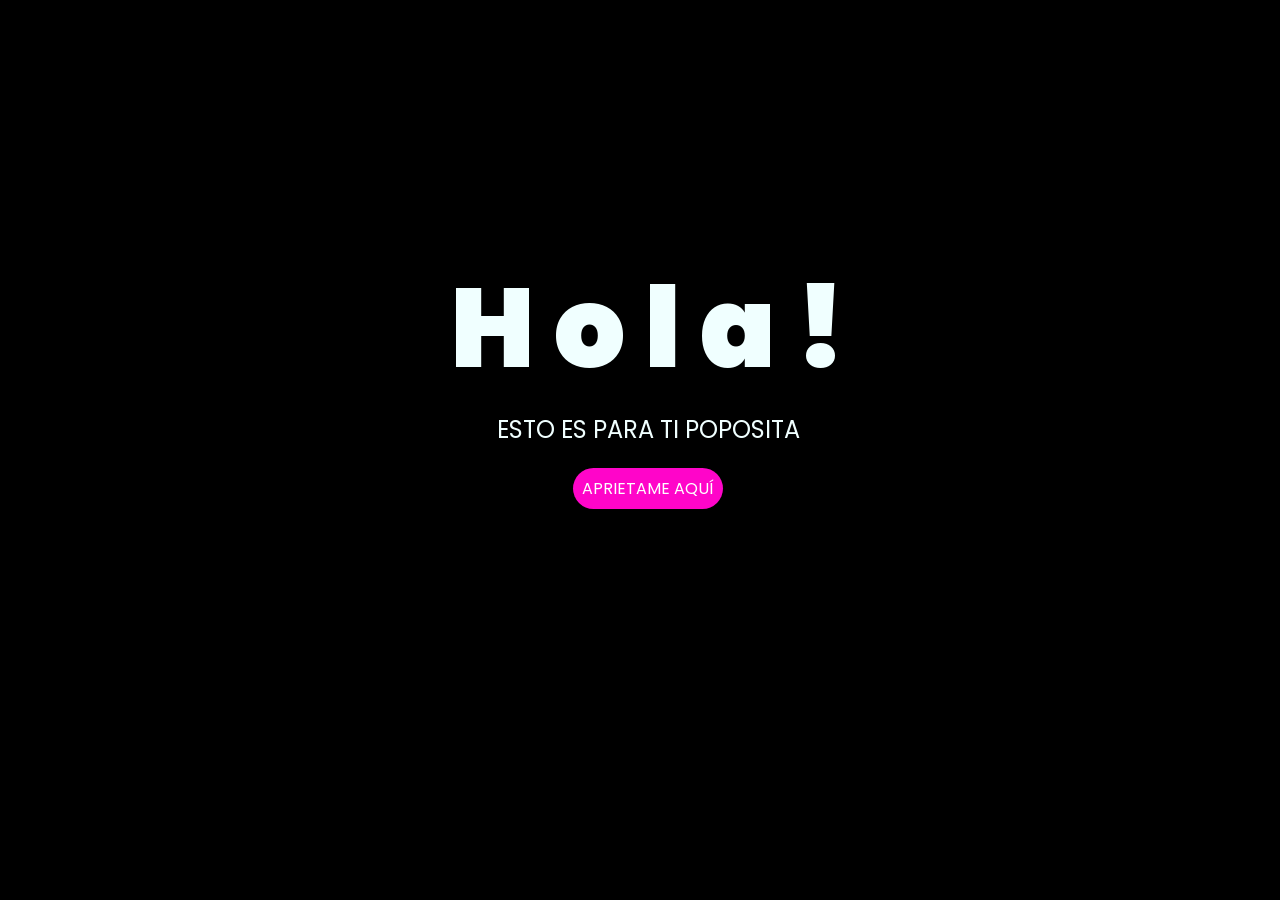
<file: index.html>
<!DOCTYPE html>
<html lang="es">

<head>
    <meta charset="UTF-8">
    <meta http-equiv="X-UA-Compatible" content="IE=edge">
    <meta name="viewport" content="width=device-width, initial-scale=1.0">
    <link rel="stylesheet" href="css/style.css">
    <link rel="icon" href="img/flowers.png" type="image/x-icon">
    <title>PARA MI PRINCESA HERMOSA</title>
</head>

<body>
    <div class="greetings">
        <span>H</span>
        <span>o</span>
        <span>l</span>
        <span>a</span>
        <span>!</span>
    </div>
    <div class="description">
        <span>ESTO ES PARA TI POPOSITA

        </span>
    </div>
    <div class="button">
        <button class="botones">
            <a href="flower.html" style="color: #fff;">APRIETAME AQUÍ</a>
        </button>
    </div>

</body>

</html>
</file>
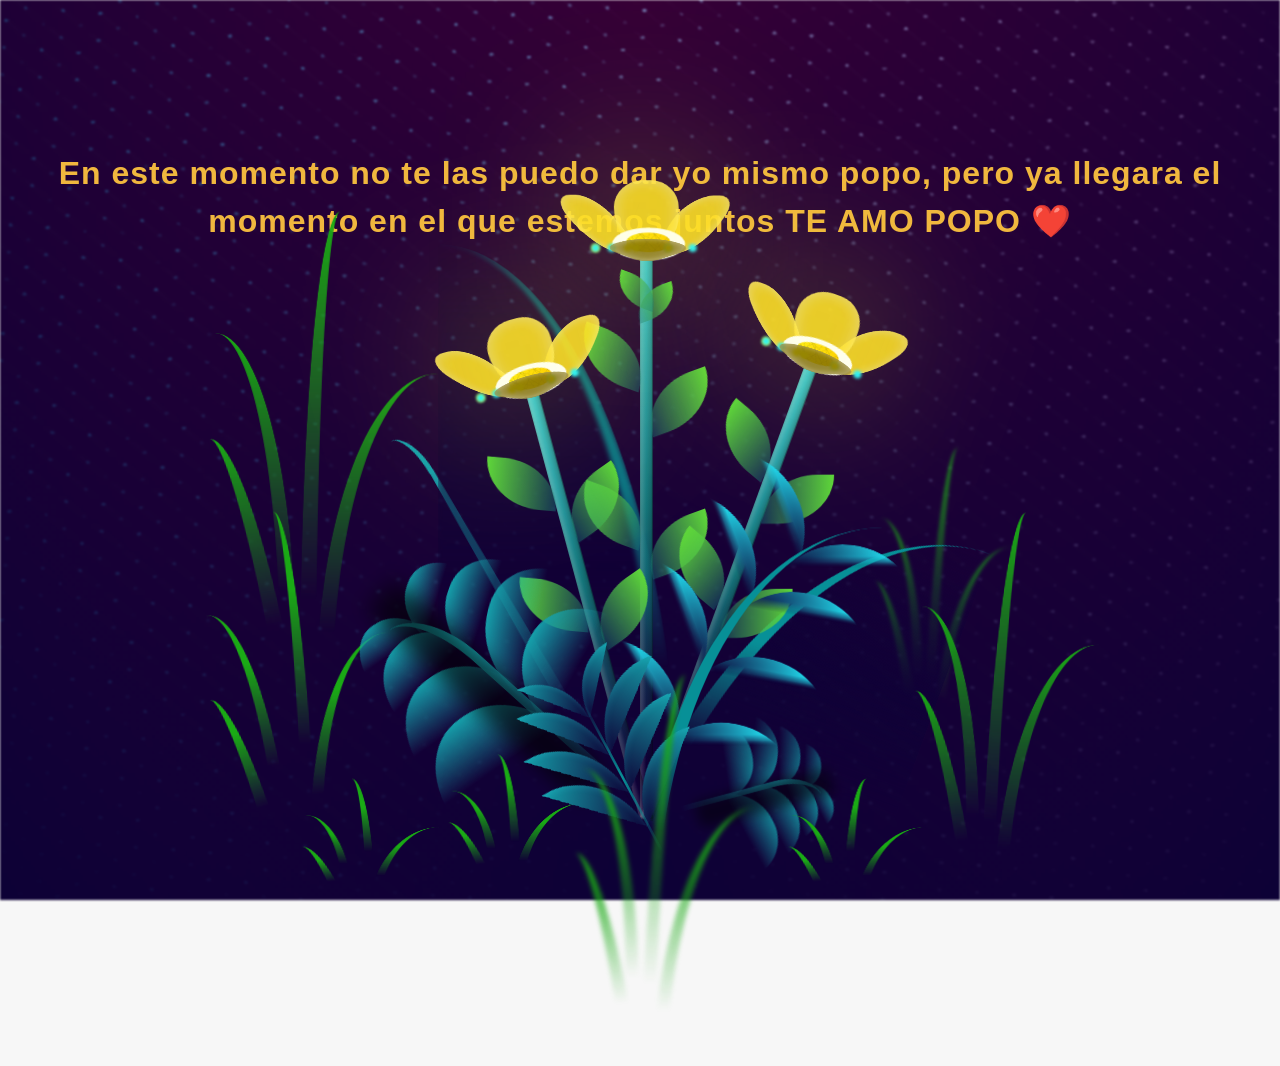
<file: flower.html>
<!DOCTYPE html>
<html lang="es">
  <head>
    <meta charset="UTF-8" />
    <meta http-equiv="X-UA-Compatible" content="IE=edge" />
    <meta name="viewport" content="width=device-width, initial-scale=1.0" />
    <link rel="stylesheet" href="css/main.css" />
    <link rel="icon" href="img/flowers.png" type="image/x-icon" />
    <title>Florecitas</title>
  </head>
  <body class="container">
    <audio src="sound/ChristianBasso&HaienQiu-Flowers.mp3" autoplay></audio>
    <div id="lyrics">
     
    </div>
    <h1 class="titulo">En este momento no te las puedo dar yo mismo popo,
      pero ya llegara el momento en el que estemos juntos TE AMO POPO ❤️
    </h1>
  
    <div class="night"></div>
    <div class="flowers">
      <div class="flower flower--1">
        <div class="flower__leafs flower__leafs--1">
          <div class="flower__leaf flower__leaf--1"></div>
          <div class="flower__leaf flower__leaf--2"></div>
          <div class="flower__leaf flower__leaf--3"></div>
          <div class="flower__leaf flower__leaf--4"></div>
          <div class="flower__white-circle"></div>

          <div class="flower__light flower__light--1"></div>
          <div class="flower__light flower__light--2"></div>
          <div class="flower__light flower__light--3"></div>
          <div class="flower__light flower__light--4"></div>
          <div class="flower__light flower__light--5"></div>
          <div class="flower__light flower__light--6"></div>
          <div class="flower__light flower__light--7"></div>
          <div class="flower__light flower__light--8"></div>
        </div>
        <div class="flower__line">
          <div class="flower__line__leaf flower__line__leaf--1"></div>
          <div class="flower__line__leaf flower__line__leaf--2"></div>
          <div class="flower__line__leaf flower__line__leaf--3"></div>
          <div class="flower__line__leaf flower__line__leaf--4"></div>
          <div class="flower__line__leaf flower__line__leaf--5"></div>
          <div class="flower__line__leaf flower__line__leaf--6"></div>
        </div>
      </div>

      <div class="flower flower--2">
        <div class="flower__leafs flower__leafs--2">
          <div class="flower__leaf flower__leaf--1"></div>
          <div class="flower__leaf flower__leaf--2"></div>
          <div class="flower__leaf flower__leaf--3"></div>
          <div class="flower__leaf flower__leaf--4"></div>
          <div class="flower__white-circle"></div>

          <div class="flower__light flower__light--1"></div>
          <div class="flower__light flower__light--2"></div>
          <div class="flower__light flower__light--3"></div>
          <div class="flower__light flower__light--4"></div>
          <div class="flower__light flower__light--5"></div>
          <div class="flower__light flower__light--6"></div>
          <div class="flower__light flower__light--7"></div>
          <div class="flower__light flower__light--8"></div>
        </div>
        <div class="flower__line">
          <div class="flower__line__leaf flower__line__leaf--1"></div>
          <div class="flower__line__leaf flower__line__leaf--2"></div>
          <div class="flower__line__leaf flower__line__leaf--3"></div>
          <div class="flower__line__leaf flower__line__leaf--4"></div>
        </div>
      </div>

      <div class="flower flower--3">
        <div class="flower__leafs flower__leafs--3">
          <div class="flower__leaf flower__leaf--1"></div>
          <div class="flower__leaf flower__leaf--2"></div>
          <div class="flower__leaf flower__leaf--3"></div>
          <div class="flower__leaf flower__leaf--4"></div>
          <div class="flower__white-circle"></div>

          <div class="flower__light flower__light--1"></div>
          <div class="flower__light flower__light--2"></div>
          <div class="flower__light flower__light--3"></div>
          <div class="flower__light flower__light--4"></div>
          <div class="flower__light flower__light--5"></div>
          <div class="flower__light flower__light--6"></div>
          <div class="flower__light flower__light--7"></div>
          <div class="flower__light flower__light--8"></div>
        </div>
        <div class="flower__line">
          <div class="flower__line__leaf flower__line__leaf--1"></div>
          <div class="flower__line__leaf flower__line__leaf--2"></div>
          <div class="flower__line__leaf flower__line__leaf--3"></div>
          <div class="flower__line__leaf flower__line__leaf--4"></div>
        </div>
      </div>

      <div class="grow-ans" style="--d: 1.2s">
        <div class="flower__g-long">
          <div class="flower__g-long__top"></div>
          <div class="flower__g-long__bottom"></div>
        </div>
      </div>

      <div class="growing-grass">
        <div class="flower__grass flower__grass--1">
          <div class="flower__grass--top"></div>
          <div class="flower__grass--bottom"></div>
          <div class="flower__grass__leaf flower__grass__leaf--1"></div>
          <div class="flower__grass__leaf flower__grass__leaf--2"></div>
          <div class="flower__grass__leaf flower__grass__leaf--3"></div>
          <div class="flower__grass__leaf flower__grass__leaf--4"></div>
          <div class="flower__grass__leaf flower__grass__leaf--5"></div>
          <div class="flower__grass__leaf flower__grass__leaf--6"></div>
          <div class="flower__grass__leaf flower__grass__leaf--7"></div>
          <div class="flower__grass__leaf flower__grass__leaf--8"></div>
          <div class="flower__grass__overlay"></div>
        </div>
      </div>

      <div class="growing-grass">
        <div class="flower__grass flower__grass--2">
          <div class="flower__grass--top"></div>
          <div class="flower__grass--bottom"></div>
          <div class="flower__grass__leaf flower__grass__leaf--1"></div>
          <div class="flower__grass__leaf flower__grass__leaf--2"></div>
          <div class="flower__grass__leaf flower__grass__leaf--3"></div>
          <div class="flower__grass__leaf flower__grass__leaf--4"></div>
          <div class="flower__grass__leaf flower__grass__leaf--5"></div>
          <div class="flower__grass__leaf flower__grass__leaf--6"></div>
          <div class="flower__grass__leaf flower__grass__leaf--7"></div>
          <div class="flower__grass__leaf flower__grass__leaf--8"></div>
          <div class="flower__grass__overlay"></div>
        </div>
      </div>

      <div class="grow-ans" style="--d: 2.4s">
        <div class="flower__g-right flower__g-right--1">
          <div class="leaf"></div>
        </div>
      </div>

      <div class="grow-ans" style="--d: 2.8s">
        <div class="flower__g-right flower__g-right--2">
          <div class="leaf"></div>
        </div>
      </div>

      <div class="grow-ans" style="--d: 2.8s">
        <div class="flower__g-front">
          <div
            class="flower__g-front__leaf-wrapper flower__g-front__leaf-wrapper--1"
          >
            <div class="flower__g-front__leaf"></div>
          </div>
          <div
            class="flower__g-front__leaf-wrapper flower__g-front__leaf-wrapper--2"
          >
            <div class="flower__g-front__leaf"></div>
          </div>
          <div
            class="flower__g-front__leaf-wrapper flower__g-front__leaf-wrapper--3"
          >
            <div class="flower__g-front__leaf"></div>
          </div>
          <div
            class="flower__g-front__leaf-wrapper flower__g-front__leaf-wrapper--4"
          >
            <div class="flower__g-front__leaf"></div>
          </div>
          <div
            class="flower__g-front__leaf-wrapper flower__g-front__leaf-wrapper--5"
          >
            <div class="flower__g-front__leaf"></div>
          </div>
          <div
            class="flower__g-front__leaf-wrapper flower__g-front__leaf-wrapper--6"
          >
            <div class="flower__g-front__leaf"></div>
          </div>
          <div
            class="flower__g-front__leaf-wrapper flower__g-front__leaf-wrapper--7"
          >
            <div class="flower__g-front__leaf"></div>
          </div>
          <div
            class="flower__g-front__leaf-wrapper flower__g-front__leaf-wrapper--8"
          >
            <div class="flower__g-front__leaf"></div>
          </div>
          <div class="flower__g-front__line"></div>
        </div>
      </div>

      <div class="grow-ans" style="--d: 3.2s">
        <div class="flower__g-fr">
          <div class="leaf"></div>
          <div class="flower__g-fr__leaf flower__g-fr__leaf--1"></div>
          <div class="flower__g-fr__leaf flower__g-fr__leaf--2"></div>
          <div class="flower__g-fr__leaf flower__g-fr__leaf--3"></div>
          <div class="flower__g-fr__leaf flower__g-fr__leaf--4"></div>
          <div class="flower__g-fr__leaf flower__g-fr__leaf--5"></div>
          <div class="flower__g-fr__leaf flower__g-fr__leaf--6"></div>
          <div class="flower__g-fr__leaf flower__g-fr__leaf--7"></div>
          <div class="flower__g-fr__leaf flower__g-fr__leaf--8"></div>
        </div>
      </div>

      <div class="long-g long-g--0">
        <div class="grow-ans" style="--d: 3s">
          <div class="leaf leaf--0"></div>
        </div>
        <div class="grow-ans" style="--d: 2.2s">
          <div class="leaf leaf--1"></div>
        </div>
        <div class="grow-ans" style="--d: 3.4s">
          <div class="leaf leaf--2"></div>
        </div>
        <div class="grow-ans" style="--d: 3.6s">
          <div class="leaf leaf--3"></div>
        </div>
      </div>

      <div class="long-g long-g--1">
        <div class="grow-ans" style="--d: 3.6s">
          <div class="leaf leaf--0"></div>
        </div>
        <div class="grow-ans" style="--d: 3.8s">
          <div class="leaf leaf--1"></div>
        </div>
        <div class="grow-ans" style="--d: 4s">
          <div class="leaf leaf--2"></div>
        </div>
        <div class="grow-ans" style="--d: 4.2s">
          <div class="leaf leaf--3"></div>
        </div>
      </div>

      <div class="long-g long-g--2">
        <div class="grow-ans" style="--d: 4s">
          <div class="leaf leaf--0"></div>
        </div>
        <div class="grow-ans" style="--d: 4.2s">
          <div class="leaf leaf--1"></div>
        </div>
        <div class="grow-ans" style="--d: 4.4s">
          <div class="leaf leaf--2"></div>
        </div>
        <div class="grow-ans" style="--d: 4.6s">
          <div class="leaf leaf--3"></div>
        </div>
      </div>

      <div class="long-g long-g--3">
        <div class="grow-ans" style="--d: 4s">
          <div class="leaf leaf--0"></div>
        </div>
        <div class="grow-ans" style="--d: 4.2s">
          <div class="leaf leaf--1"></div>
        </div>
        <div class="grow-ans" style="--d: 3s">
          <div class="leaf leaf--2"></div>
        </div>
        <div class="grow-ans" style="--d: 3.6s">
          <div class="leaf leaf--3"></div>
        </div>
      </div>

      <div class="long-g long-g--4">
        <div class="grow-ans" style="--d: 4s">
          <div class="leaf leaf--0"></div>
        </div>
        <div class="grow-ans" style="--d: 4.2s">
          <div class="leaf leaf--1"></div>
        </div>
        <div class="grow-ans" style="--d: 3s">
          <div class="leaf leaf--2"></div>
        </div>
        <div class="grow-ans" style="--d: 3.6s">
          <div class="leaf leaf--3"></div>
        </div>
      </div>

      <div class="long-g long-g--5">
        <div class="grow-ans" style="--d: 4s">
          <div class="leaf leaf--0"></div>
        </div>
        <div class="grow-ans" style="--d: 4.2s">
          <div class="leaf leaf--1"></div>
        </div>
        <div class="grow-ans" style="--d: 3s">
          <div class="leaf leaf--2"></div>
        </div>
        <div class="grow-ans" style="--d: 3.6s">
          <div class="leaf leaf--3"></div>
        </div>
      </div>

      <div class="long-g long-g--6">
        <div class="grow-ans" style="--d: 4.2s">
          <div class="leaf leaf--0"></div>
        </div>
        <div class="grow-ans" style="--d: 4.4s">
          <div class="leaf leaf--1"></div>
        </div>
        <div class="grow-ans" style="--d: 4.6s">
          <div class="leaf leaf--2"></div>
        </div>
        <div class="grow-ans" style="--d: 4.8s">
          <div class="leaf leaf--3"></div>
        </div>
      </div>

      <div class="long-g long-g--7">
        <div class="grow-ans" style="--d: 3s">
          <div class="leaf leaf--0"></div>
        </div>
        <div class="grow-ans" style="--d: 3.2s">
          <div class="leaf leaf--1"></div>
        </div>
        <div class="grow-ans" style="--d: 3.5s">
          <div class="leaf leaf--2"></div>
        </div>
        <div class="grow-ans" style="--d: 3.6s">
          <div class="leaf leaf--3"></div>
        </div>
      </div>
    </div>
    <script src="anim.js"></script>
    <script src="main.js"></script>
  </body>
</html>
</file>
<file: css/style.css>
@import url('https://fonts.googleapis.com/css2?family=Poppins:ital,wght@0,500;1,900&display=swap');
*{
    font-family: 'Poppins',cursive;
}
body{
    color: azure;
    width: 100%;
    height: 82vh;
    display: flex;
    flex-direction: column;
    align-items: center;
    justify-content: center;
    background-color: black;
    /* padding-top: -30; */
}

.botones{
    padding: 9px;
    border-radius: 80px;
    background-color: transparent;
    border: none;
}

.botones a{
    background-color: #ff05c9;
    padding: 9px;
    border-radius: 80px;
    -webkit-border-radius: 80px;
    -moz-border-radius: 80px;
    -ms-border-radius: 80px;
    -o-border-radius: 80px;

}

.botones a:focus{
    background-color: rgb(50, 194, 194);
}

.greetings{
    font-size: 7rem;
    font-weight: 900;
}
.greetings > span{
    animation: glow 2.5s ease-in-out infinite;
}
@keyframes glow{
    0%, 100%{
        color: #fff;
        text-shadow: 0 0 12px #39c6d6, 0 0 50px #39c6d6, 0 0 100px #39c6d6;
    }
    10%, 90%{
        color: #111;
        text-shadow: none;
    }
}
.greetings > span:nth-child(2){
    animation-delay: .2s ;
}
.greetings > span:nth-child(3){
    animation-delay: .4s ;
}
.greetings > span:nth-child(4){
    animation-delay: .6s;
}
.greetings > span:nth-child(5){
    animation-delay: .8s;
}
.greetings > span:nth-child(6){
    animation-delay: 1s;
}

.description{
    font-size: 1.5rem;
    margin-bottom: 20px;
}

.button a{
    text-decoration: none;
    font-size: 1rem;
    color: #111;
}

@media screen and (max-width:574px){
    .greetings{
        display: block;
        font-size: 4rem;
        font-weight: 800;
        text-align: center;
    }
    .description{
        font-size: 2rem;
    }
    
    .button a{
        font-size: 1rem;
    }
}
</file>
<file: css/main.css>
*,
*::after,
*::before {
  padding: 0;
  margin: 0;
  box-sizing: border-box;
}

:root {
  --dark-color: #0d0136;
}

body {
  display: flex;
  align-items: flex-end;
  justify-content: center;
  min-height: 100vh;
  background-color: var(--dark-color);
  overflow: hidden;
  perspective: 1000px;
}

#lyrics {
  font-size: 24px;
  font-family: "Franklin Gothic Medium", "Arial Narrow", Arial, sans-serif;
  color: white;
  position: absolute;
  margin-bottom: 44%;
  z-index: 1;
  font-weight: bolder;
  letter-spacing: 4px;
}
@media only screen and (max-width: 600px) {
  /* Estilos específicos para dispositivos con un ancho máximo de 600px */
  #lyrics {
      font-size: 14px; /* Reduce el tamaño del texto para dispositivos más pequeños */
      margin-bottom: 530px;
      letter-spacing: 3px;
  }

}
.titulo {
  margin-bottom: 655px;
  font-family: "Arial Narrow", Arial, sans-serif;
  color: rgb(240, 183, 62);
  position: absolute;
  font-weight: bold;
  letter-spacing: 1px;
  opacity: 0;
  animation: fadeIn 5s ease-in-out forwards;
  text-align: center;
}
@keyframes fadeIn {
  from {
    opacity: 0;
  }
  to {
    opacity: 1;
  }
}

.night {
  z-index: -1;
  position: absolute;
  left: 50%;
  top: 0;
  transform: translateX(-50%);
  width: 100%;
  height: 100%;
  filter: blur(0.1vmin);
  background-image: radial-gradient(
      ellipse at top,
      transparent 0%,
      var(--dark-color)
    ),
    radial-gradient(
      ellipse at bottom,
      var(--dark-color),
      rgba(255, 0, 191, 0.281)
    ),
    repeating-linear-gradient(
      220deg,
      rgb(0, 0, 0) 0px,
      rgb(0, 0, 0) 19px,
      transparent 19px,
      transparent 22px
    ),
    repeating-linear-gradient(
      189deg,
      rgba(198, 224, 235, 0.034) 0px,
      rgb(0, 0, 0) 19px,
      transparent 19px,
      transparent 22px
    ),
    repeating-linear-gradient(
      148deg,
      rgb(0, 0, 0) 0px,
      rgb(0, 0, 0) 19px,
      transparent 19px,
      transparent 22px
    ),
    linear-gradient(90deg, rgb(0, 255, 250), rgb(240, 240, 240));
}

.flowers {
  position: relative;
  transform: scale(0.9);
  /*margin-bottom: 100px;
  */
}

@media only screen and (max-width: 600px) {
  /* Estilos específicos para dispositivos con un ancho máximo de 600px */
.flowers {
      font-size: 14px;
      margin-bottom: 30%;
      letter-spacing: 3px;
      transform: scale(1.0);
}

}

.flower {
  position: absolute;
  bottom: 10vmin;
  transform-origin: bottom center;
  z-index: 10;
  --fl-speed: 0.8s;
}
.flower--1 {
  -webkit-animation: moving-flower-1 4s linear infinite;
  animation: moving-flower-1 4s linear infinite;
}
.flower--1 .flower__line {
  height: 70vmin;
  -webkit-animation-delay: 0.3s;
  animation-delay: 0.3s;
}
.flower--1 .flower__line__leaf--1 {
  -webkit-animation: blooming-leaf-right var(--fl-speed) 1.6s backwards;
  animation: blooming-leaf-right var(--fl-speed) 1.6s backwards;
}
.flower--1 .flower__line__leaf--2 {
  -webkit-animation: blooming-leaf-right var(--fl-speed) 1.4s backwards;
  animation: blooming-leaf-right var(--fl-speed) 1.4s backwards;
}
.flower--1 .flower__line__leaf--3 {
  -webkit-animation: blooming-leaf-left var(--fl-speed) 1.2s backwards;
  animation: blooming-leaf-left var(--fl-speed) 1.2s backwards;
}
.flower--1 .flower__line__leaf--4 {
  -webkit-animation: blooming-leaf-left var(--fl-speed) 1s backwards;
  animation: blooming-leaf-left var(--fl-speed) 1s backwards;
}
.flower--1 .flower__line__leaf--5 {
  -webkit-animation: blooming-leaf-right var(--fl-speed) 1.8s backwards;
  animation: blooming-leaf-right var(--fl-speed) 1.8s backwards;
}
.flower--1 .flower__line__leaf--6 {
  -webkit-animation: blooming-leaf-left var(--fl-speed) 2s backwards;
  animation: blooming-leaf-left var(--fl-speed) 2s backwards;
}
.flower--2 {
  left: 50%;
  transform: rotate(20deg);
  -webkit-animation: moving-flower-2 4s linear infinite;
  animation: moving-flower-2 4s linear infinite;
}
.flower--2 .flower__line {
  height: 60vmin;
  -webkit-animation-delay: 0.6s;
  animation-delay: 0.6s;
}
.flower--2 .flower__line__leaf--1 {
  -webkit-animation: blooming-leaf-right var(--fl-speed) 1.9s backwards;
  animation: blooming-leaf-right var(--fl-speed) 1.9s backwards;
}
.flower--2 .flower__line__leaf--2 {
  -webkit-animation: blooming-leaf-right var(--fl-speed) 1.7s backwards;
  animation: blooming-leaf-right var(--fl-speed) 1.7s backwards;
}
.flower--2 .flower__line__leaf--3 {
  -webkit-animation: blooming-leaf-left var(--fl-speed) 1.5s backwards;
  animation: blooming-leaf-left var(--fl-speed) 1.5s backwards;
}
.flower--2 .flower__line__leaf--4 {
  -webkit-animation: blooming-leaf-left var(--fl-speed) 1.3s backwards;
  animation: blooming-leaf-left var(--fl-speed) 1.3s backwards;
}
.flower--3 {
  left: 50%;
  transform: rotate(-15deg);
  -webkit-animation: moving-flower-3 4s linear infinite;
  animation: moving-flower-3 4s linear infinite;
}
.flower--3 .flower__line {
  -webkit-animation-delay: 0.9s;
  animation-delay: 0.9s;
}
.flower--3 .flower__line__leaf--1 {
  -webkit-animation: blooming-leaf-right var(--fl-speed) 2.5s backwards;
  animation: blooming-leaf-right var(--fl-speed) 2.5s backwards;
}
.flower--3 .flower__line__leaf--2 {
  -webkit-animation: blooming-leaf-right var(--fl-speed) 2.3s backwards;
  animation: blooming-leaf-right var(--fl-speed) 2.3s backwards;
}
.flower--3 .flower__line__leaf--3 {
  -webkit-animation: blooming-leaf-left var(--fl-speed) 2.1s backwards;
  animation: blooming-leaf-left var(--fl-speed) 2.1s backwards;
}
.flower--3 .flower__line__leaf--4 {
  -webkit-animation: blooming-leaf-left var(--fl-speed) 1.9s backwards;
  animation: blooming-leaf-left var(--fl-speed) 1.9s backwards;
}
.flower__leafs {
  position: relative;
  -webkit-animation: blooming-flower 2s backwards;
  animation: blooming-flower 2s backwards;
}
.flower__leafs--1 {
  -webkit-animation-delay: 1.1s;
  animation-delay: 1.1s;
}
.flower__leafs--2 {
  -webkit-animation-delay: 1.4s;
  animation-delay: 1.4s;
}
.flower__leafs--3 {
  -webkit-animation-delay: 1.7s;
  animation-delay: 1.7s;
}
.flower__leafs::after {
  content: "";
  position: absolute;
  left: 0;
  top: 0;
  transform: translate(-50%, -100%);
  width: 8vmin;
  height: 8vmin;
  background-color: #f9fd25;
  /* background-color: #fd2525; */
  filter: blur(10vmin);
}
.flower__leaf {
  position: absolute;
  bottom: 0;
  left: 50%;
  width: 8vmin;
  height: 11vmin;
  border-radius: 51% 49% 47% 53%/44% 45% 55% 69%;
  background-color: #253bfd;
  background-color: #fddd25;
  transform-origin: bottom center;
  opacity: 0.9;
  box-shadow: inset 0 0 2vmin rgba(255, 255, 255, 0.5);
}
.flower__leaf--1 {
  transform: translate(-10%, 1%) rotateY(40deg) rotateX(-50deg);
}
.flower__leaf--2 {
  transform: translate(-50%, -4%) rotateX(40deg);
}
.flower__leaf--3 {
  transform: translate(-90%, 0%) rotateY(45deg) rotateX(50deg);
}
.flower__leaf--4 {
  width: 8vmin;
  height: 8vmin;
  transform-origin: bottom left;
  border-radius: 4vmin 10vmin 4vmin 4vmin;
  transform: translate(0%, 18%) rotateX(70deg) rotate(-43deg);
  background-color: #7c6901;
  z-index: 1;
  opacity: 0.8;
}
.flower__white-circle {
  position: absolute;
  left: -3.5vmin;
  top: -3vmin;
  width: 9vmin;
  height: 4vmin;
  border-radius: 50%;
  background-color: #fff;
}
.flower__white-circle::after {
  content: "";
  position: absolute;
  left: 50%;
  top: 45%;
  transform: translate(-50%, -50%);
  width: 60%;
  height: 60%;
  border-radius: inherit;
  background-image: repeating-linear-gradient(
      135deg,
      rgba(0, 0, 0, 0.03) 0px,
      rgba(0, 0, 0, 0.03) 1px,
      transparent 1px,
      transparent 12px
    ),
    repeating-linear-gradient(
      45deg,
      rgba(0, 0, 0, 0.03) 0px,
      rgba(0, 0, 0, 0.03) 1px,
      transparent 1px,
      transparent 12px
    ),
    repeating-linear-gradient(
      67.5deg,
      rgba(0, 0, 0, 0.03) 0px,
      rgba(0, 0, 0, 0.03) 1px,
      transparent 1px,
      transparent 12px
    ),
    repeating-linear-gradient(
      135deg,
      rgba(0, 0, 0, 0.03) 0px,
      rgba(0, 0, 0, 0.03) 1px,
      transparent 1px,
      transparent 12px
    ),
    repeating-linear-gradient(
      45deg,
      rgba(0, 0, 0, 0.03) 0px,
      rgba(0, 0, 0, 0.03) 1px,
      transparent 1px,
      transparent 12px
    ),
    repeating-linear-gradient(
      112.5deg,
      rgba(0, 0, 0, 0.03) 0px,
      rgba(0, 0, 0, 0.03) 1px,
      transparent 1px,
      transparent 12px
    ),
    repeating-linear-gradient(
      112.5deg,
      rgba(0, 0, 0, 0.03) 0px,
      rgba(0, 0, 0, 0.03) 1px,
      transparent 1px,
      transparent 12px
    ),
    repeating-linear-gradient(
      45deg,
      rgba(0, 0, 0, 0.03) 0px,
      rgba(0, 0, 0, 0.03) 1px,
      transparent 1px,
      transparent 12px
    ),
    repeating-linear-gradient(
      22.5deg,
      rgba(0, 0, 0, 0.03) 0px,
      rgba(0, 0, 0, 0.03) 1px,
      transparent 1px,
      transparent 12px
    ),
    repeating-linear-gradient(
      45deg,
      rgba(0, 0, 0, 0.03) 0px,
      rgba(0, 0, 0, 0.03) 1px,
      transparent 1px,
      transparent 12px
    ),
    repeating-linear-gradient(
      22.5deg,
      rgba(0, 0, 0, 0.03) 0px,
      rgba(0, 0, 0, 0.03) 1px,
      transparent 1px,
      transparent 12px
    ),
    repeating-linear-gradient(
      135deg,
      rgba(0, 0, 0, 0.03) 0px,
      rgba(0, 0, 0, 0.03) 1px,
      transparent 1px,
      transparent 12px
    ),
    repeating-linear-gradient(
      157.5deg,
      rgba(0, 0, 0, 0.03) 0px,
      rgba(0, 0, 0, 0.03) 1px,
      transparent 1px,
      transparent 12px
    ),
    repeating-linear-gradient(
      67.5deg,
      rgba(0, 0, 0, 0.03) 0px,
      rgba(0, 0, 0, 0.03) 1px,
      transparent 1px,
      transparent 12px
    ),
    repeating-linear-gradient(
      67.5deg,
      rgba(0, 0, 0, 0.03) 0px,
      rgba(0, 0, 0, 0.03) 1px,
      transparent 1px,
      transparent 12px
    ),
    linear-gradient(90deg, rgb(255, 235, 18), rgb(255, 206, 0));
}
.flower__line {
  height: 55vmin;
  width: 1.5vmin;
  background-image: linear-gradient(
      to left,
      rgba(0, 0, 0, 0.2),
      transparent,
      rgba(255, 255, 255, 0.2)
    ),
    linear-gradient(to top, transparent 10%, #14757a, #39c6d6);
  box-shadow: inset 0 0 2px rgba(0, 0, 0, 0.5);
  -webkit-animation: grow-flower-tree 4s backwards;
  animation: grow-flower-tree 4s backwards;
}
.flower__line__leaf {
  --w: 7vmin;
  --h: calc(var(--w) + 2vmin);
  position: absolute;
  top: 20%;
  left: 90%;
  width: var(--w);
  height: var(--h);
  border-top-right-radius: var(--h);
  border-bottom-left-radius: var(--h);
  background-image: linear-gradient(to top, rgba(20, 117, 122, 0.4), #5ed639);
}
.flower__line__leaf--1 {
  transform: rotate(70deg) rotateY(30deg);
}
.flower__line__leaf--2 {
  top: 45%;
  transform: rotate(70deg) rotateY(30deg);
}
.flower__line__leaf--3,
.flower__line__leaf--4,
.flower__line__leaf--6 {
  border-top-right-radius: 0;
  border-bottom-left-radius: 0;
  border-top-left-radius: var(--h);
  border-bottom-right-radius: var(--h);
  left: -460%;
  top: 12%;
  transform: rotate(-70deg) rotateY(30deg);
}
.flower__line__leaf--4 {
  top: 40%;
}
.flower__line__leaf--5 {
  top: 0;
  transform-origin: left;
  transform: rotate(70deg) rotateY(30deg) scale(0.6);
}
.flower__line__leaf--6 {
  top: -2%;
  left: -450%;
  transform-origin: right;
  transform: rotate(-70deg) rotateY(30deg) scale(0.6);
}
.flower__light {
  position: absolute;
  bottom: 0vmin;
  width: 1vmin;
  height: 1vmin;
  background-color: rgb(255, 251, 0);
  border-radius: 50%;
  filter: blur(0.2vmin);
  -webkit-animation: light-ans 4s linear infinite backwards;
  animation: light-ans 4s linear infinite backwards;
}
.flower__light:nth-child(odd) {
  background-color: #23f0ff;
}
.flower__light--1 {
  left: -2vmin;
  -webkit-animation-delay: 1s;
  animation-delay: 1s;
}
.flower__light--2 {
  left: 3vmin;
  -webkit-animation-delay: 0.5s;
  animation-delay: 0.5s;
}
.flower__light--3 {
  left: -6vmin;
  -webkit-animation-delay: 0.3s;
  animation-delay: 0.3s;
}
.flower__light--4 {
  left: 6vmin;
  -webkit-animation-delay: 0.9s;
  animation-delay: 0.9s;
}
.flower__light--5 {
  left: -1vmin;
  -webkit-animation-delay: 1.5s;
  animation-delay: 1.5s;
}
.flower__light--6 {
  left: -4vmin;
  -webkit-animation-delay: 3s;
  animation-delay: 3s;
}
.flower__light--7 {
  left: 3vmin;
  -webkit-animation-delay: 2s;
  animation-delay: 2s;
}
.flower__light--8 {
  left: -6vmin;
  -webkit-animation-delay: 3.5s;
  animation-delay: 3.5s;
}
.flower__grass {
  --c: #159faa;
  --line-w: 1.5vmin;
  position: absolute;
  bottom: 12vmin;
  left: -7vmin;
  display: flex;
  flex-direction: column;
  align-items: flex-end;
  z-index: 20;
  transform-origin: bottom center;
  transform: rotate(-48deg) rotateY(40deg);
}
.flower__grass--1 {
  -webkit-animation: moving-grass 2s linear infinite;
  animation: moving-grass 2s linear infinite;
}
.flower__grass--2 {
  left: 2vmin;
  bottom: 10vmin;
  transform: scale(0.5) rotate(75deg) rotateX(10deg) rotateY(-200deg);
  opacity: 0.8;
  z-index: 0;
  -webkit-animation: moving-grass--2 1.5s linear infinite;
  animation: moving-grass--2 1.5s linear infinite;
}
.flower__grass--top {
  width: 7vmin;
  height: 10vmin;
  border-top-right-radius: 100%;
  border-right: var(--line-w) solid var(--c);
  transform-origin: bottom center;
  transform: rotate(-2deg);
}
.flower__grass--bottom {
  margin-top: -2px;
  width: var(--line-w);
  height: 25vmin;
  background-image: linear-gradient(to top, transparent, var(--c));
}
.flower__grass__leaf {
  --size: 10vmin;
  position: absolute;
  width: calc(var(--size) * 2.1);
  height: var(--size);
  border-top-left-radius: var(--size);
  border-top-right-radius: var(--size);
  background-image: linear-gradient(
    to top,
    transparent,
    transparent 30%,
    var(--c)
  );
  z-index: 100;
}
.flower__grass__leaf--1 {
  top: -6%;
  left: 30%;
  --size: 6vmin;
  transform: rotate(-20deg);
  -webkit-animation: growing-grass-ans--1 2s 2.6s backwards;
  animation: growing-grass-ans--1 2s 2.6s backwards;
}
@-webkit-keyframes growing-grass-ans--1 {
  0% {
    transform-origin: bottom left;
    transform: rotate(-20deg) scale(0);
  }
}
@keyframes growing-grass-ans--1 {
  0% {
    transform-origin: bottom left;
    transform: rotate(-20deg) scale(0);
  }
}
.flower__grass__leaf--2 {
  top: -5%;
  left: -110%;
  --size: 6vmin;
  transform: rotate(10deg);
  -webkit-animation: growing-grass-ans--2 2s 2.4s linear backwards;
  animation: growing-grass-ans--2 2s 2.4s linear backwards;
}
@-webkit-keyframes growing-grass-ans--2 {
  0% {
    transform-origin: bottom right;
    transform: rotate(10deg) scale(0);
  }
}
@keyframes growing-grass-ans--2 {
  0% {
    transform-origin: bottom right;
    transform: rotate(10deg) scale(0);
  }
}
.flower__grass__leaf--3 {
  top: 5%;
  left: 60%;
  --size: 8vmin;
  transform: rotate(-18deg) rotateX(-20deg);
  -webkit-animation: growing-grass-ans--3 2s 2.2s linear backwards;
  animation: growing-grass-ans--3 2s 2.2s linear backwards;
}
@-webkit-keyframes growing-grass-ans--3 {
  0% {
    transform-origin: bottom left;
    transform: rotate(-18deg) rotateX(-20deg) scale(0);
  }
}
@keyframes growing-grass-ans--3 {
  0% {
    transform-origin: bottom left;
    transform: rotate(-18deg) rotateX(-20deg) scale(0);
  }
}
.flower__grass__leaf--4 {
  top: 6%;
  left: -135%;
  --size: 8vmin;
  transform: rotate(2deg);
  -webkit-animation: growing-grass-ans--4 2s 2s linear backwards;
  animation: growing-grass-ans--4 2s 2s linear backwards;
}
@-webkit-keyframes growing-grass-ans--4 {
  0% {
    transform-origin: bottom right;
    transform: rotate(2deg) scale(0);
  }
}
@keyframes growing-grass-ans--4 {
  0% {
    transform-origin: bottom right;
    transform: rotate(2deg) scale(0);
  }
}
.flower__grass__leaf--5 {
  top: 20%;
  left: 60%;
  --size: 10vmin;
  transform: rotate(-24deg) rotateX(-20deg);
  -webkit-animation: growing-grass-ans--5 2s 1.8s linear backwards;
  animation: growing-grass-ans--5 2s 1.8s linear backwards;
}
@-webkit-keyframes growing-grass-ans--5 {
  0% {
    transform-origin: bottom left;
    transform: rotate(-24deg) rotateX(-20deg) scale(0);
  }
}
@keyframes growing-grass-ans--5 {
  0% {
    transform-origin: bottom left;
    transform: rotate(-24deg) rotateX(-20deg) scale(0);
  }
}
.flower__grass__leaf--6 {
  top: 22%;
  left: -180%;
  --size: 10vmin;
  transform: rotate(10deg);
  -webkit-animation: growing-grass-ans--6 2s 1.6s linear backwards;
  animation: growing-grass-ans--6 2s 1.6s linear backwards;
}
@-webkit-keyframes growing-grass-ans--6 {
  0% {
    transform-origin: bottom right;
    transform: rotate(10deg) scale(0);
  }
}
@keyframes growing-grass-ans--6 {
  0% {
    transform-origin: bottom right;
    transform: rotate(10deg) scale(0);
  }
}
.flower__grass__leaf--7 {
  top: 39%;
  left: 70%;
  --size: 10vmin;
  transform: rotate(-10deg);
  -webkit-animation: growing-grass-ans--7 2s 1.4s linear backwards;
  animation: growing-grass-ans--7 2s 1.4s linear backwards;
}
@-webkit-keyframes growing-grass-ans--7 {
  0% {
    transform-origin: bottom left;
    transform: rotate(-10deg) scale(0);
  }
}
@keyframes growing-grass-ans--7 {
  0% {
    transform-origin: bottom left;
    transform: rotate(-10deg) scale(0);
  }
}
.flower__grass__leaf--8 {
  top: 40%;
  left: -215%;
  --size: 11vmin;
  transform: rotate(10deg);
  -webkit-animation: growing-grass-ans--8 2s 1.2s linear backwards;
  animation: growing-grass-ans--8 2s 1.2s linear backwards;
}
@-webkit-keyframes growing-grass-ans--8 {
  0% {
    transform-origin: bottom right;
    transform: rotate(10deg) scale(0);
  }
}
@keyframes growing-grass-ans--8 {
  0% {
    transform-origin: bottom right;
    transform: rotate(10deg) scale(0);
  }
}
.flower__grass__overlay {
  position: absolute;
  top: -10%;
  right: 0%;
  width: 100%;
  height: 100%;
  background-color: rgba(0, 0, 0, 0.6);
  filter: blur(1.5vmin);
  z-index: 100;
}
.flower__g-long {
  --w: 2vmin;
  --h: 6vmin;
  --c: #159faa;
  position: absolute;
  bottom: 10vmin;
  left: -3vmin;
  transform-origin: bottom center;
  transform: rotate(-30deg) rotateY(-20deg);
  display: flex;
  flex-direction: column;
  align-items: flex-end;
  -webkit-animation: flower-g-long-ans 3s linear infinite;
  animation: flower-g-long-ans 3s linear infinite;
}
@-webkit-keyframes flower-g-long-ans {
  0%,
  100% {
    transform: rotate(-30deg) rotateY(-20deg);
  }
  50% {
    transform: rotate(-32deg) rotateY(-20deg);
  }
}
@keyframes flower-g-long-ans {
  0%,
  100% {
    transform: rotate(-30deg) rotateY(-20deg);
  }
  50% {
    transform: rotate(-32deg) rotateY(-20deg);
  }
}
.flower__g-long__top {
  top: calc(var(--h) * -1);
  width: calc(var(--w) + 1vmin);
  height: var(--h);
  border-top-right-radius: 100%;
  border-right: 0.7vmin solid var(--c);
  transform: translate(-0.7vmin, 1vmin);
}
.flower__g-long__bottom {
  width: var(--w);
  height: 50vmin;
  transform-origin: bottom center;
  background-image: linear-gradient(to top, transparent 30%, var(--c));
  box-shadow: inset 0 0 2px rgba(0, 0, 0, 0.5);
  -webkit-clip-path: polygon(35% 0, 65% 1%, 100% 100%, 0% 100%);
  clip-path: polygon(35% 0, 65% 1%, 100% 100%, 0% 100%);
}
.flower__g-right {
  position: absolute;
  bottom: 6vmin;
  left: -2vmin;
  transform-origin: bottom left;
  transform: rotate(20deg);
}
.flower__g-right .leaf {
  width: 30vmin;
  height: 50vmin;
  border-top-left-radius: 100%;
  border-left: 2vmin solid #079097;
  background-image: linear-gradient(
    to bottom,
    transparent,
    var(--dark-color) 60%
  );
  -webkit-mask-image: linear-gradient(to top, transparent 30%, #079097 60%);
}
.flower__g-right--1 {
  -webkit-animation: flower-g-right-ans 2.5s linear infinite;
  animation: flower-g-right-ans 2.5s linear infinite;
}
.flower__g-right--2 {
  left: 5vmin;
  transform: rotateY(-180deg);
  -webkit-animation: flower-g-right-ans--2 3s linear infinite;
  animation: flower-g-right-ans--2 3s linear infinite;
}
.flower__g-right--2 .leaf {
  height: 75vmin;
  filter: blur(0.3vmin);
  opacity: 0.8;
}
@-webkit-keyframes flower-g-right-ans {
  0%,
  100% {
    transform: rotate(20deg);
  }
  50% {
    transform: rotate(24deg) rotateX(-20deg);
  }
}
@keyframes flower-g-right-ans {
  0%,
  100% {
    transform: rotate(20deg);
  }
  50% {
    transform: rotate(24deg) rotateX(-20deg);
  }
}
@-webkit-keyframes flower-g-right-ans--2 {
  0%,
  100% {
    transform: rotateY(-180deg) rotate(0deg) rotateX(-20deg);
  }
  50% {
    transform: rotateY(-180deg) rotate(6deg) rotateX(-20deg);
  }
}
@keyframes flower-g-right-ans--2 {
  0%,
  100% {
    transform: rotateY(-180deg) rotate(0deg) rotateX(-20deg);
  }
  50% {
    transform: rotateY(-180deg) rotate(6deg) rotateX(-20deg);
  }
}
.flower__g-front {
  position: absolute;
  bottom: 6vmin;
  left: 2.5vmin;
  z-index: 100;
  transform-origin: bottom center;
  transform: rotate(-28deg) rotateY(30deg) scale(1.04);
  -webkit-animation: flower__g-front-ans 2s linear infinite;
  animation: flower__g-front-ans 2s linear infinite;
}
@-webkit-keyframes flower__g-front-ans {
  0%,
  100% {
    transform: rotate(-28deg) rotateY(30deg) scale(1.04);
  }
  50% {
    transform: rotate(-35deg) rotateY(40deg) scale(1.04);
  }
}
@keyframes flower__g-front-ans {
  0%,
  100% {
    transform: rotate(-28deg) rotateY(30deg) scale(1.04);
  }
  50% {
    transform: rotate(-35deg) rotateY(40deg) scale(1.04);
  }
}
.flower__g-front__line {
  width: 0.3vmin;
  height: 20vmin;
  background-image: linear-gradient(
    to top,
    transparent,
    #079097,
    transparent 100%
  );
  position: relative;
}
.flower__g-front__leaf-wrapper {
  position: absolute;
  top: 0;
  left: 0;
  transform-origin: bottom left;
  transform: rotate(10deg);
}
.flower__g-front__leaf-wrapper:nth-child(even) {
  left: 0vmin;
  transform: rotateY(-180deg) rotate(5deg);
  -webkit-animation: flower__g-front__leaf-left-ans 1s ease-in backwards;
  animation: flower__g-front__leaf-left-ans 1s ease-in backwards;
}
.flower__g-front__leaf-wrapper:nth-child(odd) {
  -webkit-animation: flower__g-front__leaf-ans 1s ease-in backwards;
  animation: flower__g-front__leaf-ans 1s ease-in backwards;
}
.flower__g-front__leaf-wrapper--1 {
  top: -8vmin;
  transform: scale(0.7);
  -webkit-animation: flower__g-front__leaf-ans 1s 5.5s ease-in backwards !important;
  animation: flower__g-front__leaf-ans 1s 5.5s ease-in backwards !important;
}
.flower__g-front__leaf-wrapper--2 {
  top: -8vmin;
  transform: rotateY(-180deg) scale(0.7) !important;
  -webkit-animation: flower__g-front__leaf-left-ans-2 1s 4.6s ease-in backwards !important;
  animation: flower__g-front__leaf-left-ans-2 1s 4.6s ease-in backwards !important;
}
.flower__g-front__leaf-wrapper--3 {
  top: -3vmin;
  -webkit-animation: flower__g-front__leaf-ans 1s 4.6s ease-in backwards;
  animation: flower__g-front__leaf-ans 1s 4.6s ease-in backwards;
}
.flower__g-front__leaf-wrapper--4 {
  top: -3vmin;
  transform: rotateY(-180deg) scale(0.9) !important;
  -webkit-animation: flower__g-front__leaf-left-ans-2 1s 4.6s ease-in backwards !important;
  animation: flower__g-front__leaf-left-ans-2 1s 4.6s ease-in backwards !important;
}
@-webkit-keyframes flower__g-front__leaf-left-ans-2 {
  0% {
    transform: rotateY(-180deg) scale(0);
  }
}
@keyframes flower__g-front__leaf-left-ans-2 {
  0% {
    transform: rotateY(-180deg) scale(0);
  }
}
.flower__g-front__leaf-wrapper--5,
.flower__g-front__leaf-wrapper--6 {
  top: 2vmin;
}
.flower__g-front__leaf-wrapper--7,
.flower__g-front__leaf-wrapper--8 {
  top: 6.5vmin;
}
.flower__g-front__leaf-wrapper--2 {
  -webkit-animation-delay: 5.2s !important;
  animation-delay: 5.2s !important;
}
.flower__g-front__leaf-wrapper--3 {
  -webkit-animation-delay: 4.9s !important;
  animation-delay: 4.9s !important;
}
.flower__g-front__leaf-wrapper--5 {
  -webkit-animation-delay: 4.3s !important;
  animation-delay: 4.3s !important;
}
.flower__g-front__leaf-wrapper--6 {
  -webkit-animation-delay: 4.1s !important;
  animation-delay: 4.1s !important;
}
.flower__g-front__leaf-wrapper--7 {
  -webkit-animation-delay: 3.8s !important;
  animation-delay: 3.8s !important;
}
.flower__g-front__leaf-wrapper--8 {
  -webkit-animation-delay: 3.5s !important;
  animation-delay: 3.5s !important;
}
@-webkit-keyframes flower__g-front__leaf-ans {
  0% {
    transform: rotate(10deg) scale(0);
  }
}
@keyframes flower__g-front__leaf-ans {
  0% {
    transform: rotate(10deg) scale(0);
  }
}
@-webkit-keyframes flower__g-front__leaf-left-ans {
  0% {
    transform: rotateY(-180deg) rotate(5deg) scale(0);
  }
}
@keyframes flower__g-front__leaf-left-ans {
  0% {
    transform: rotateY(-180deg) rotate(5deg) scale(0);
  }
}
.flower__g-front__leaf {
  width: 10vmin;
  height: 10vmin;
  border-radius: 100% 0% 0% 100%/100% 100% 0% 0%;
  box-shadow: inset 0 2px 1vmin hsla(184deg, 97%, 58%, 0.2);
  background-image: linear-gradient(
      to bottom left,
      transparent,
      var(--dark-color)
    ),
    linear-gradient(to bottom right, #159faa 50%, transparent 50%, transparent);
  -webkit-mask-image: linear-gradient(
    to bottom right,
    #159faa 50%,
    transparent 50%,
    transparent
  );
  mask-image: linear-gradient(
    to bottom right,
    #159faa 50%,
    transparent 50%,
    transparent
  );
}
.flower__g-fr {
  position: absolute;
  bottom: -4vmin;
  left: vmin;
  transform-origin: bottom left;
  z-index: 10;
  -webkit-animation: flower__g-fr-ans 2s linear infinite;
  animation: flower__g-fr-ans 2s linear infinite;
}
@-webkit-keyframes flower__g-fr-ans {
  0%,
  100% {
    transform: rotate(2deg);
  }
  50% {
    transform: rotate(4deg);
  }
}
@keyframes flower__g-fr-ans {
  0%,
  100% {
    transform: rotate(2deg);
  }
  50% {
    transform: rotate(4deg);
  }
}
.flower__g-fr .leaf {
  width: 30vmin;
  height: 50vmin;
  border-top-left-radius: 100%;
  border-left: 2vmin solid #079097;
  -webkit-mask-image: linear-gradient(to top, transparent 25%, #079097 50%);
  position: relative;
  z-index: 1;
}
.flower__g-fr__leaf {
  position: absolute;
  top: 0;
  left: 0;
  width: 10vmin;
  height: 10vmin;
  border-radius: 100% 0% 0% 100%/100% 100% 0% 0%;
  box-shadow: inset 0 2px 1vmin hsla(184deg, 97%, 58%, 0.2);
  background-image: linear-gradient(
      to bottom left,
      transparent,
      var(--dark-color) 98%
    ),
    linear-gradient(to bottom right, #23f0ff 45%, transparent 50%, transparent);
  -webkit-mask-image: linear-gradient(
    135deg,
    #159faa 40%,
    transparent 50%,
    transparent
  );
}
.flower__g-fr__leaf--1 {
  left: 20vmin;
  transform: rotate(45deg);
  -webkit-animation: flower__g-fr-leaft-ans-1 0.5s 5.2s linear backwards;
  animation: flower__g-fr-leaft-ans-1 0.5s 5.2s linear backwards;
}
@-webkit-keyframes flower__g-fr-leaft-ans-1 {
  0% {
    transform-origin: left;
    transform: rotate(45deg) scale(0);
  }
}
@keyframes flower__g-fr-leaft-ans-1 {
  0% {
    transform-origin: left;
    transform: rotate(45deg) scale(0);
  }
}
.flower__g-fr__leaf--2 {
  left: 12vmin;
  top: -7vmin;
  transform: rotate(25deg) rotateY(-180deg);
  -webkit-animation: flower__g-fr-leaft-ans-6 0.5s 5s linear backwards;
  animation: flower__g-fr-leaft-ans-6 0.5s 5s linear backwards;
}
.flower__g-fr__leaf--3 {
  left: 15vmin;
  top: 6vmin;
  transform: rotate(55deg);
  -webkit-animation: flower__g-fr-leaft-ans-5 0.5s 4.8s linear backwards;
  animation: flower__g-fr-leaft-ans-5 0.5s 4.8s linear backwards;
}
.flower__g-fr__leaf--4 {
  left: 6vmin;
  top: -2vmin;
  transform: rotate(25deg) rotateY(-180deg);
  -webkit-animation: flower__g-fr-leaft-ans-6 0.5s 4.6s linear backwards;
  animation: flower__g-fr-leaft-ans-6 0.5s 4.6s linear backwards;
}
.flower__g-fr__leaf--5 {
  left: 10vmin;
  top: 14vmin;
  transform: rotate(55deg);
  -webkit-animation: flower__g-fr-leaft-ans-5 0.5s 4.4s linear backwards;
  animation: flower__g-fr-leaft-ans-5 0.5s 4.4s linear backwards;
}
@-webkit-keyframes flower__g-fr-leaft-ans-5 {
  0% {
    transform-origin: left;
    transform: rotate(55deg) scale(0);
  }
}
@keyframes flower__g-fr-leaft-ans-5 {
  0% {
    transform-origin: left;
    transform: rotate(55deg) scale(0);
  }
}
.flower__g-fr__leaf--6 {
  left: 0vmin;
  top: 6vmin;
  transform: rotate(25deg) rotateY(-180deg);
  -webkit-animation: flower__g-fr-leaft-ans-6 0.5s 4.2s linear backwards;
  animation: flower__g-fr-leaft-ans-6 0.5s 4.2s linear backwards;
}
@-webkit-keyframes flower__g-fr-leaft-ans-6 {
  0% {
    transform-origin: right;
    transform: rotate(25deg) rotateY(-180deg) scale(0);
  }
}
@keyframes flower__g-fr-leaft-ans-6 {
  0% {
    transform-origin: right;
    transform: rotate(25deg) rotateY(-180deg) scale(0);
  }
}
.flower__g-fr__leaf--7 {
  left: 5vmin;
  top: 22vmin;
  transform: rotate(45deg);
  -webkit-animation: flower__g-fr-leaft-ans-7 0.5s 4s linear backwards;
  animation: flower__g-fr-leaft-ans-7 0.5s 4s linear backwards;
}
@-webkit-keyframes flower__g-fr-leaft-ans-7 {
  0% {
    transform-origin: left;
    transform: rotate(45deg) scale(0);
  }
}
@keyframes flower__g-fr-leaft-ans-7 {
  0% {
    transform-origin: left;
    transform: rotate(45deg) scale(0);
  }
}
.flower__g-fr__leaf--8 {
  left: -4vmin;
  top: 15vmin;
  transform: rotate(15deg) rotateY(-180deg);
  -webkit-animation: flower__g-fr-leaft-ans-8 0.5s 3.8s linear backwards;
  animation: flower__g-fr-leaft-ans-8 0.5s 3.8s linear backwards;
}
@-webkit-keyframes flower__g-fr-leaft-ans-8 {
  0% {
    transform-origin: right;
    transform: rotate(15deg) rotateY(-180deg) scale(0);
  }
}
@keyframes flower__g-fr-leaft-ans-8 {
  0% {
    transform-origin: right;
    transform: rotate(15deg) rotateY(-180deg) scale(0);
  }
}

.long-g {
  position: absolute;
  bottom: 25vmin;
  left: -42vmin;
  transform-origin: bottom left;
}
.long-g--1 {
  bottom: 0vmin;
  transform: scale(0.8) rotate(-5deg);
}
.long-g--1 .leaf {
  -webkit-mask-image: linear-gradient(
    to top,
    transparent 40%,
    #079097 80%
  ) !important;
}
.long-g--1 .leaf--1 {
  --w: 5vmin;
  --h: 60vmin;
  left: -2vmin;
  transform: rotate(3deg) rotateY(-180deg);
}
.long-g--2,
.long-g--3 {
  bottom: -3vmin;
  left: -35vmin;
  transform-origin: center;
  transform: scale(0.6) rotateX(60deg);
}
.long-g--2 .leaf,
.long-g--3 .leaf {
  -webkit-mask-image: linear-gradient(
    to top,
    transparent 50%,
    #079097 80%
  ) !important;
}
.long-g--2 .leaf--1,
.long-g--3 .leaf--1 {
  left: -1vmin;
  transform: rotateY(-180deg);
}
.long-g--3 {
  left: -17vmin;
  bottom: 0vmin;
}
.long-g--3 .leaf {
  -webkit-mask-image: linear-gradient(
    to top,
    transparent 40%,
    #079097 80%
  ) !important;
}
.long-g--4 {
  left: 25vmin;
  bottom: -3vmin;
  transform-origin: center;
  transform: scale(0.6) rotateX(60deg);
}
.long-g--4 .leaf {
  -webkit-mask-image: linear-gradient(
    to top,
    transparent 50%,
    #079097 80%
  ) !important;
}
.long-g--5 {
  left: 42vmin;
  bottom: 0vmin;
  transform: scale(0.8) rotate(2deg);
}
.long-g--6 {
  left: 0vmin;
  bottom: -20vmin;
  z-index: 100;
  filter: blur(0.3vmin);
  transform: scale(0.8) rotate(2deg);
}
.long-g--7 {
  left: 35vmin;
  bottom: 20vmin;
  z-index: -1;
  filter: blur(0.3vmin);
  transform: scale(0.6) rotate(2deg);
  opacity: 0.7;
}
.long-g .leaf {
  --w: 15vmin;
  --h: 40vmin;
  --c: #1aaa15;
  position: absolute;
  bottom: 0;
  width: var(--w);
  height: var(--h);
  border-top-left-radius: 100%;
  border-left: 2vmin solid var(--c);
  -webkit-mask-image: linear-gradient(
    to top,
    transparent 20%,
    var(--dark-color)
  );
  transform-origin: bottom center;
}
.long-g .leaf--0 {
  left: 2vmin;
  -webkit-animation: leaf-ans-1 4s linear infinite;
  animation: leaf-ans-1 4s linear infinite;
}
.long-g .leaf--1 {
  --w: 5vmin;
  --h: 60vmin;
  -webkit-animation: leaf-ans-1 4s linear infinite;
  animation: leaf-ans-1 4s linear infinite;
}
.long-g .leaf--2 {
  --w: 10vmin;
  --h: 40vmin;
  left: -0.5vmin;
  bottom: 5vmin;
  transform-origin: bottom left;
  transform: rotateY(-180deg);
  -webkit-animation: leaf-ans-2 3s linear infinite;
  animation: leaf-ans-2 3s linear infinite;
}
.long-g .leaf--3 {
  --w: 5vmin;
  --h: 30vmin;
  left: -1vmin;
  bottom: 3.2vmin;
  transform-origin: bottom left;
  transform: rotate(-10deg) rotateY(-180deg);
  -webkit-animation: leaf-ans-3 3s linear infinite;
  animation: leaf-ans-3 3s linear infinite;
}

@-webkit-keyframes leaf-ans-1 {
  0%,
  100% {
    transform: rotate(-5deg) scale(1);
  }
  50% {
    transform: rotate(5deg) scale(1.1);
  }
}

@keyframes leaf-ans-1 {
  0%,
  100% {
    transform: rotate(-5deg) scale(1);
  }
  50% {
    transform: rotate(5deg) scale(1.1);
  }
}
@-webkit-keyframes leaf-ans-2 {
  0%,
  100% {
    transform: rotateY(-180deg) rotate(5deg);
  }
  50% {
    transform: rotateY(-180deg) rotate(0deg) scale(1.1);
  }
}
@keyframes leaf-ans-2 {
  0%,
  100% {
    transform: rotateY(-180deg) rotate(5deg);
  }
  50% {
    transform: rotateY(-180deg) rotate(0deg) scale(1.1);
  }
}
@-webkit-keyframes leaf-ans-3 {
  0%,
  100% {
    transform: rotate(-10deg) rotateY(-180deg);
  }
  50% {
    transform: rotate(-20deg) rotateY(-180deg);
  }
}
@keyframes leaf-ans-3 {
  0%,
  100% {
    transform: rotate(-10deg) rotateY(-180deg);
  }
  50% {
    transform: rotate(-20deg) rotateY(-180deg);
  }
}
.grow-ans {
  -webkit-animation: grow-ans 2s var(--d) backwards;
  animation: grow-ans 2s var(--d) backwards;
}

@-webkit-keyframes grow-ans {
  0% {
    transform: scale(0);
    opacity: 0;
  }
}

@keyframes grow-ans {
  0% {
    transform: scale(0);
    opacity: 0;
  }
}
@-webkit-keyframes light-ans {
  0% {
    opacity: 0;
    transform: translateY(0vmin);
  }
  25% {
    opacity: 1;
    transform: translateY(-5vmin) translateX(-2vmin);
  }
  50% {
    opacity: 1;
    transform: translateY(-15vmin) translateX(2vmin);
    filter: blur(0.2vmin);
  }
  75% {
    transform: translateY(-20vmin) translateX(-2vmin);
    filter: blur(0.2vmin);
  }
  100% {
    transform: translateY(-30vmin);
    opacity: 0;
    filter: blur(1vmin);
  }
}
@keyframes light-ans {
  0% {
    opacity: 0;
    transform: translateY(0vmin);
  }
  25% {
    opacity: 1;
    transform: translateY(-5vmin) translateX(-2vmin);
  }
  50% {
    opacity: 1;
    transform: translateY(-15vmin) translateX(2vmin);
    filter: blur(0.2vmin);
  }
  75% {
    transform: translateY(-20vmin) translateX(-2vmin);
    filter: blur(0.2vmin);
  }
  100% {
    transform: translateY(-30vmin);
    opacity: 0;
    filter: blur(1vmin);
  }
}
@-webkit-keyframes moving-flower-1 {
  0%,
  100% {
    transform: rotate(2deg);
  }
  50% {
    transform: rotate(-2deg);
  }
}
@keyframes moving-flower-1 {
  0%,
  100% {
    transform: rotate(2deg);
  }
  50% {
    transform: rotate(-2deg);
  }
}
@-webkit-keyframes moving-flower-2 {
  0%,
  100% {
    transform: rotate(18deg);
  }
  50% {
    transform: rotate(14deg);
  }
}
@keyframes moving-flower-2 {
  0%,
  100% {
    transform: rotate(18deg);
  }
  50% {
    transform: rotate(14deg);
  }
}
@-webkit-keyframes moving-flower-3 {
  0%,
  100% {
    transform: rotate(-18deg);
  }
  50% {
    transform: rotate(-20deg) rotateY(-10deg);
  }
}
@keyframes moving-flower-3 {
  0%,
  100% {
    transform: rotate(-18deg);
  }
  50% {
    transform: rotate(-20deg) rotateY(-10deg);
  }
}
@-webkit-keyframes blooming-leaf-right {
  0% {
    transform-origin: left;
    transform: rotate(70deg) rotateY(30deg) scale(0);
  }
}
@keyframes blooming-leaf-right {
  0% {
    transform-origin: left;
    transform: rotate(70deg) rotateY(30deg) scale(0);
  }
}
@-webkit-keyframes blooming-leaf-left {
  0% {
    transform-origin: right;
    transform: rotate(-70deg) rotateY(30deg) scale(0);
  }
}
@keyframes blooming-leaf-left {
  0% {
    transform-origin: right;
    transform: rotate(-70deg) rotateY(30deg) scale(0);
  }
}
@-webkit-keyframes grow-flower-tree {
  0% {
    height: 0;
    border-radius: 1vmin;
  }
}
@keyframes grow-flower-tree {
  0% {
    height: 0;
    border-radius: 1vmin;
  }
}
@-webkit-keyframes blooming-flower {
  0% {
    transform: scale(0);
  }
}
@keyframes blooming-flower {
  0% {
    transform: scale(0);
  }
}
@-webkit-keyframes moving-grass {
  0%,
  100% {
    transform: rotate(-48deg) rotateY(40deg);
  }
  50% {
    transform: rotate(-50deg) rotateY(40deg);
  }
}
@keyframes moving-grass {
  0%,
  100% {
    transform: rotate(-48deg) rotateY(40deg);
  }
  50% {
    transform: rotate(-50deg) rotateY(40deg);
  }
}
@-webkit-keyframes moving-grass--2 {
  0%,
  100% {
    transform: scale(0.5) rotate(75deg) rotateX(10deg) rotateY(-200deg);
  }
  50% {
    transform: scale(0.5) rotate(79deg) rotateX(10deg) rotateY(-200deg);
  }
}
@keyframes moving-grass--2 {
  0%,
  100% {
    transform: scale(0.5) rotate(75deg) rotateX(10deg) rotateY(-200deg);
  }
  50% {
    transform: scale(0.5) rotate(79deg) rotateX(10deg) rotateY(-200deg);
  }
}
.growing-grass {
  -webkit-animation: growing-grass-ans 1s 2s backwards;
  animation: growing-grass-ans 1s 2s backwards;
}

@-webkit-keyframes growing-grass-ans {
  0% {
    transform: scale(0);
  }
}

@keyframes growing-grass-ans {
  0% {
    transform: scale(0);
  }
}
.container * {
  -webkit-animation-play-state: paused !important;
  animation-play-state: paused !important;
} /*# sourceMappingURL=main.css.map */


/* Reset de estilos básicos */
body, h1, p {
  margin: 0;
  padding: 0;
}

/* Estilos generales */
body {
  font-family: 'Arial', sans-serif;
  background-color: #f7f7f7;
  color: #333;
}

.container {
  max-width: 1200px;
  margin: 0 auto;
  padding: 20px;
}

h1 {
  font-size: 2em;
  line-height: 1.5;
  margin-bottom: 20px;
}

/* Media Queries para tamaños de pantalla diferentes */
@media screen and (max-width: 600px) {
  /* Estilos para pantallas pequeñas */
  h1 {
      font-size: 1.5em;
  }
}

@media screen and (min-width: 601px) and (max-width: 1024px) {
  /* Estilos para pantallas medianas */
  h1 {
      font-size: 1.8em;
  }
}

@media screen and (min-width: 1025px) {
  /* Estilos para pantallas grandes */
  h1 {
      font-size: 2em;
  }
}

/* Agregar más estilos según sea necesario */
</file>
